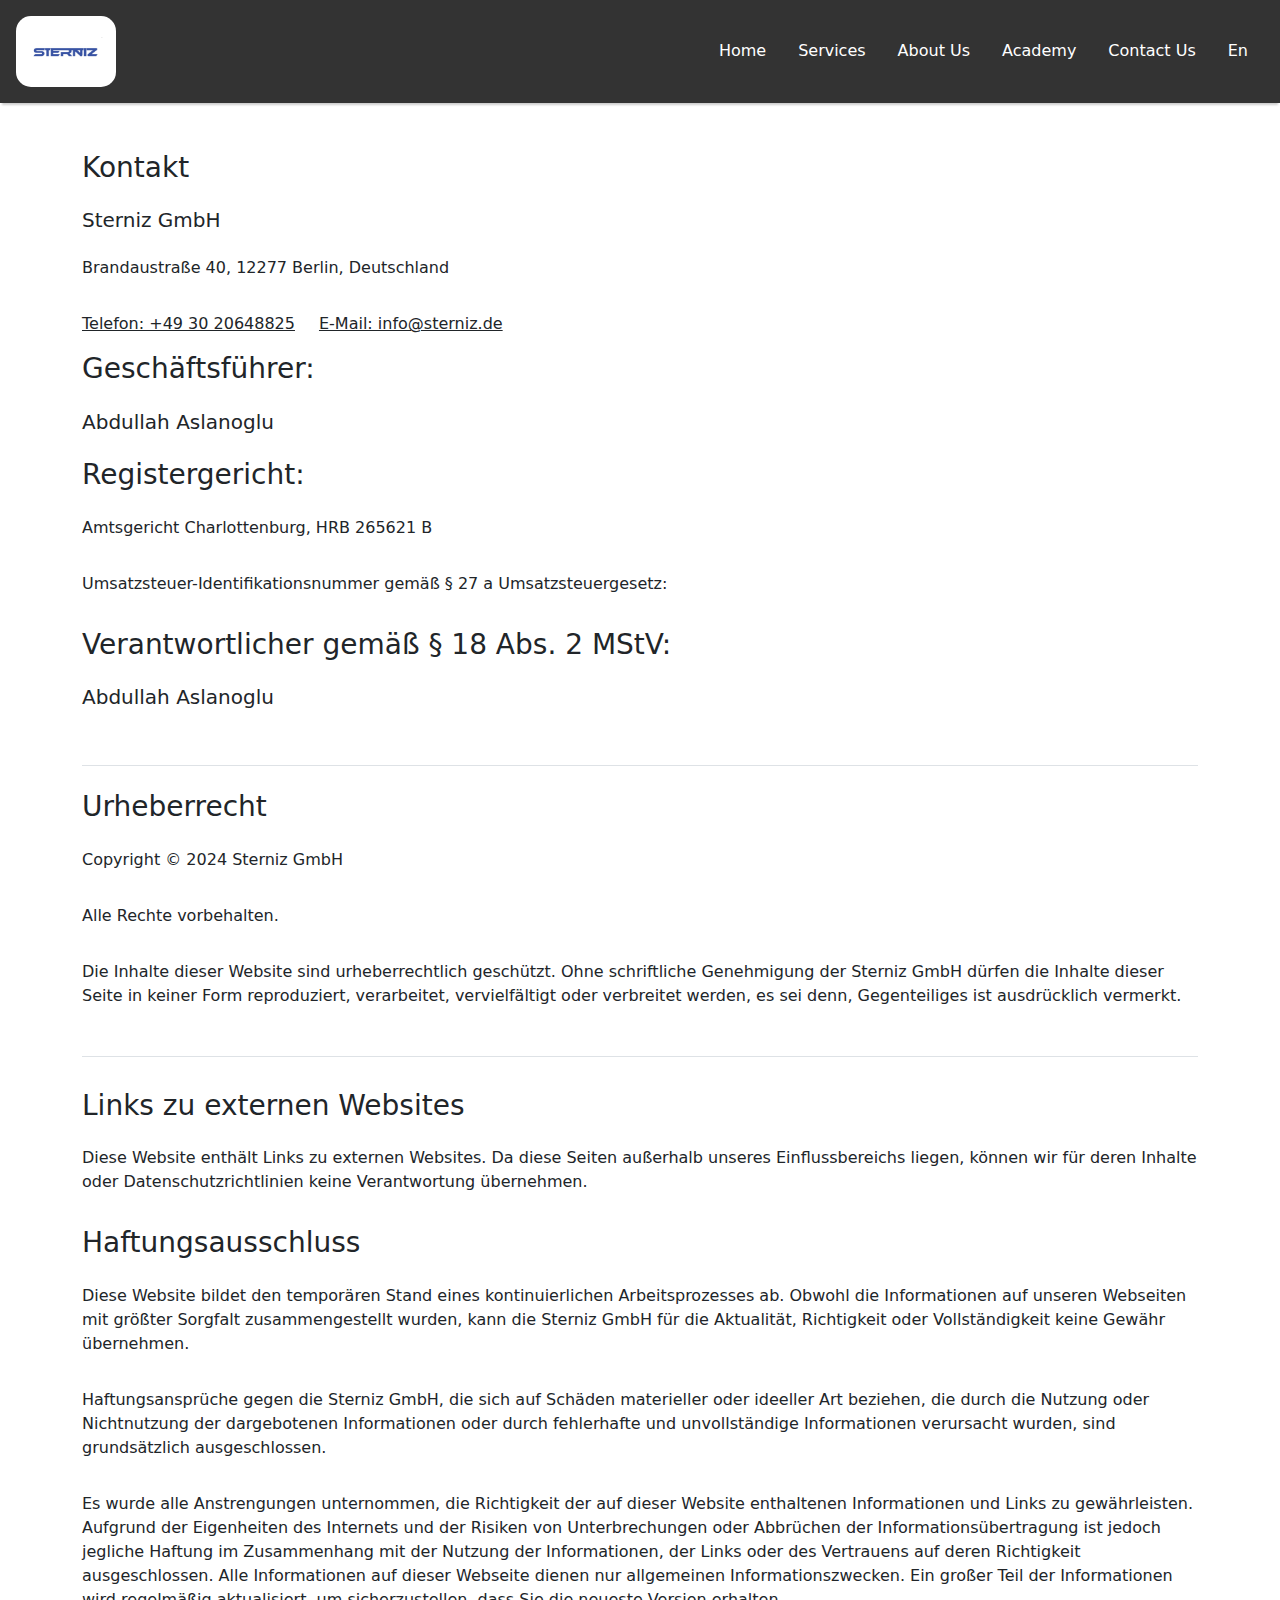
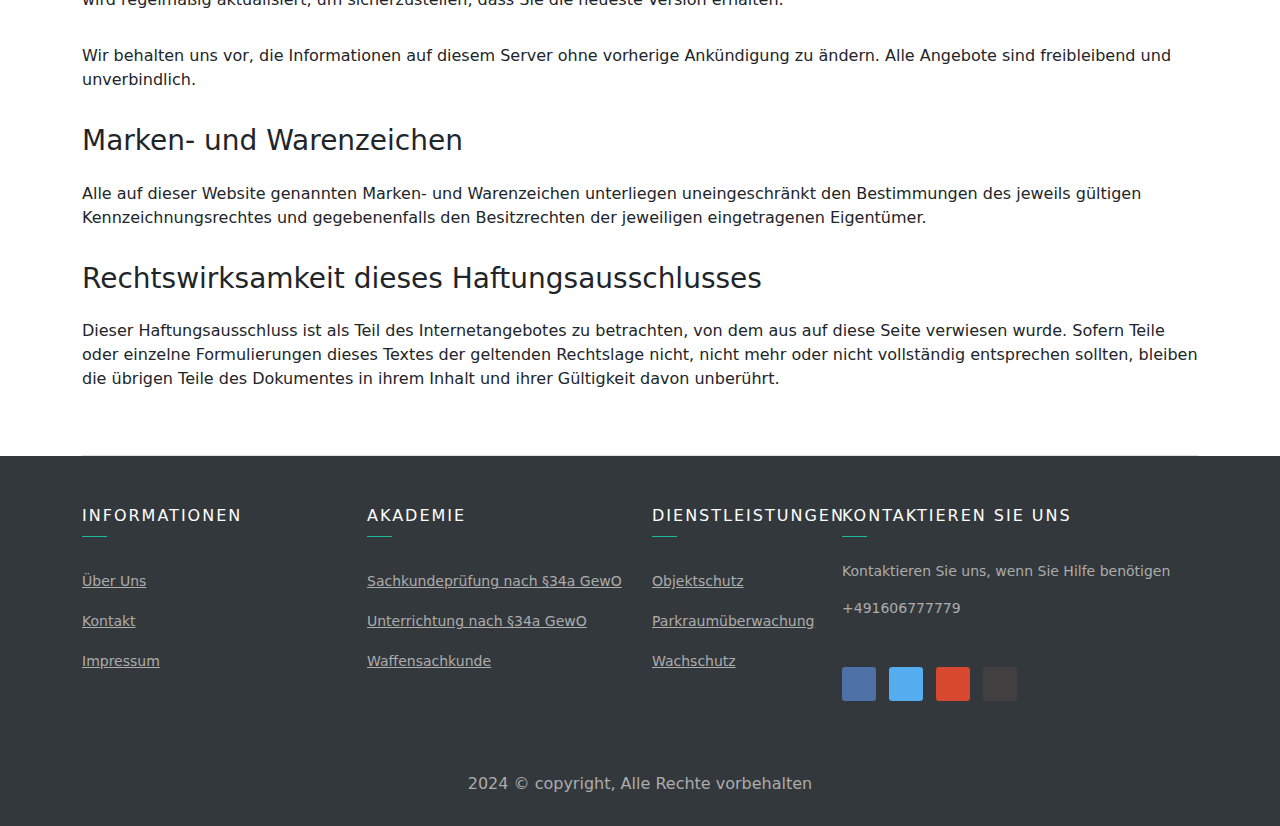
<file: pages/gr-impressum.html>
<!DOCTYPE html>
<html lang="de">
  <head>
    <meta charset="utf-8" />
    <meta name="viewport" content="width=device-width, initial-scale=1" />
    <title>Impressum</title>
    <link rel="stylesheet" href="../style.css" />
    <link
      href="https://cdn.jsdelivr.net/npm/bootstrap@5.3.3/dist/css/bootstrap.min.css"
      rel="stylesheet"
      integrity="sha384-QWTKZyjpPEjISv5WaRU9OFeRpok6YctnYmDr5pNlyT2bRjXh0JMhjY6hW+ALEwIH"
      crossorigin="anonymous"
    />
  </head>
  <body>
    <header>
      <nav class="">
        <div class="logo" style="width: 100px">
          <a href="../index.html">
            <img
              src="../images/logo.jpg"
              alt=""
              class="w-100 img-fluid"
              style="object-fit: cover; border-radius: 15px"
            />
          </a>
        </div>

        <div class="menu-icon" id="menu-icon">&#9776;</div>
        <ul class="nav-links" id="nav-links">
          <li><a href="../gr.html" id="link-home">Home</a></li>
            <li>
              <a href="./gr-sections.html" id="link-services">Services</a>
            </li>
            <li>
              <a href="./gr-sections.html#aboutUs" id="link-aboutus">About Us</a>
            </li>
            <li class="">
              <a href="./gr-sections.html#page11" id="link-academy"
                >Academy </a
              >
            </li>
             <li>
              <a href="./gr-sections.html#page15" id="link-contactus"
                >Contact Us</a
              >
            </li>
          <li><a href="./impressum.html">En</a></li>
        </ul>
      </nav>
    </header>

    <main class="mt-5">
      <div class="container">
        <div class="d-flex flex-column gap-4">
          <div class="legal-notice d-flex flex-column gap-3 border-bottom pb-5">
            <h3>Kontakt</h3>
            <h5>Sterniz GmbH</h5>
            <p>Brandaustraße 40, 12277 Berlin, Deutschland</p>
            <div class="d-flex gap-4">
              <a class="text-dark" href="tel:+493020648825"
                >Telefon: +49 30 20648825</a
              >
              <a class="text-dark" href="mailto:info@sterniz.de"
                >E-Mail: info@sterniz.de</a
              >
            </div>
            <h3>Geschäftsführer:</h3>
            <h5>Abdullah Aslanoglu</h5>
            <h3>Registergericht:</h3>
            <p>Amtsgericht Charlottenburg, HRB 265621 B</p>
            <p>
              Umsatzsteuer-Identifikationsnummer gemäß § 27 a
              Umsatzsteuergesetz:
            </p>
            <h3>Verantwortlicher gemäß § 18 Abs. 2 MStV:</h3>
            <h5>Abdullah Aslanoglu</h5>
          </div>
          <div class="copy-right d-flex flex-column gap-3 border-bottom pb-5">
            <h3>Urheberrecht</h3>
            <p>Copyright © 2024 Sterniz GmbH</p>
            <p>Alle Rechte vorbehalten.</p>
            <p class="border-bottom pb-5">
              Die Inhalte dieser Website sind urheberrechtlich geschützt. Ohne
              schriftliche Genehmigung der Sterniz GmbH dürfen die Inhalte
              dieser Seite in keiner Form reproduziert, verarbeitet,
              vervielfältigt oder verbreitet werden, es sei denn, Gegenteiliges
              ist ausdrücklich vermerkt.
            </p>

            <h3>Links zu externen Websites</h3>
            <p>
              Diese Website enthält Links zu externen Websites. Da diese Seiten
              außerhalb unseres Einflussbereichs liegen, können wir für deren
              Inhalte oder Datenschutzrichtlinien keine Verantwortung
              übernehmen.
            </p>
            <h3>Haftungsausschluss</h3>
            <p>
              Diese Website bildet den temporären Stand eines kontinuierlichen
              Arbeitsprozesses ab. Obwohl die Informationen auf unseren
              Webseiten mit größter Sorgfalt zusammengestellt wurden, kann die
              Sterniz GmbH für die Aktualität, Richtigkeit oder Vollständigkeit
              keine Gewähr übernehmen.
            </p>
            <p>
              Haftungsansprüche gegen die Sterniz GmbH, die sich auf Schäden
              materieller oder ideeller Art beziehen, die durch die Nutzung oder
              Nichtnutzung der dargebotenen Informationen oder durch fehlerhafte
              und unvollständige Informationen verursacht wurden, sind
              grundsätzlich ausgeschlossen.
            </p>
            <p>
              Es wurde alle Anstrengungen unternommen, die Richtigkeit der auf
              dieser Website enthaltenen Informationen und Links zu
              gewährleisten. Aufgrund der Eigenheiten des Internets und der
              Risiken von Unterbrechungen oder Abbrüchen der
              Informationsübertragung ist jedoch jegliche Haftung im
              Zusammenhang mit der Nutzung der Informationen, der Links oder des
              Vertrauens auf deren Richtigkeit ausgeschlossen. Alle
              Informationen auf dieser Webseite dienen nur allgemeinen
              Informationszwecken. Ein großer Teil der Informationen wird
              regelmäßig aktualisiert, um sicherzustellen, dass Sie die neueste
              Version erhalten.
            </p>

            <p>
              Wir behalten uns vor, die Informationen auf diesem Server ohne
              vorherige Ankündigung zu ändern. Alle Angebote sind freibleibend
              und unverbindlich.
            </p>

            <h3>Marken- und Warenzeichen</h3>
            <p>
              Alle auf dieser Website genannten Marken- und Warenzeichen
              unterliegen uneingeschränkt den Bestimmungen des jeweils gültigen
              Kennzeichnungsrechtes und gegebenenfalls den Besitzrechten der
              jeweiligen eingetragenen Eigentümer.
            </p>

            <h3>Rechtswirksamkeit dieses Haftungsausschlusses</h3>

            <p>
              Dieser Haftungsausschluss ist als Teil des Internetangebotes zu
              betrachten, von dem aus auf diese Seite verwiesen wurde. Sofern
              Teile oder einzelne Formulierungen dieses Textes der geltenden
              Rechtslage nicht, nicht mehr oder nicht vollständig entsprechen
              sollten, bleiben die übrigen Teile des Dokumentes in ihrem Inhalt
              und ihrer Gültigkeit davon unberührt.
            </p>
          </div>
        </div>
      </div>
    </main>
    <footer class="section bg-footer">
      <div class="container">
        <div class="row">
          <div class="col-lg-3">
            <div class="">
              <h6 class="footer-heading text-uppercase text-white">
                Informationen
              </h6>
              <ul class="list-unstyled footer-link mt-4">
                <li><a href="./gr-sections.html#aboutUs">Über Uns</a></li>
                <li><a href="./gr-sections.html#page15">Kontakt</a></li>
                <li><a href="#">Impressum</a></li>
              </ul>
            </div>
          </div>

          <div class="col-lg-3">
            <div class="">
              <h6 class="footer-heading text-uppercase text-white">
                Akademie
              </h6>
              <ul class="list-unstyled footer-link mt-4">
                <li>
                  <a href="./gr-sections.html#page11">Sachkundeprüfung nach §34a GewO </a>
                </li>
                <li><a href="./gr-sections.html#page11">Unterrichtung nach §34a GewO</a></li>
                <!-- <li><a href="">Term &amp; Service</a></li> -->
                <li><a href="./gr-sections.html#page11">Waffensachkunde</a></li>
              </ul>
            </div>
          </div>

          <div class="col-lg-2">
            <div class="">
              <h6 class="footer-heading text-uppercase text-white">
                Dienstleistungen
              </h6>
              <ul class="list-unstyled footer-link mt-4">
                <li><a href="./gr-sections.html#page10">Objektschutz</a></li>
                <li><a href="./gr-sections.html#page10">Parkraumüberwachung</a></li>
                <li><a href="./gr-sections.html#page10">Wachschutz</a></li>
              </ul>
            </div>
          </div>

          <div class="col-lg-4">
            <div class="">
              <h6 class="footer-heading text-uppercase text-white">
                Kontaktieren Sie Uns
              </h6>
              <p class="contact-info mt-4">
                Kontaktieren Sie uns, wenn Sie Hilfe benötigen
              </p>
              <p class="contact-info">+491606777779</p>
              <div class="mt-5">
                <ul class="list-inline">
                  <li class="list-inline-item">
                    <a href="#">
                      <i
                        class="fab facebook footer-social-icon fa-facebook-f"
                      ></i>
                    </a>
                  </li>
                  <li class="list-inline-item">
                    <a href="#">
                      <i
                        class="fab twitter footer-social-icon fa-twitter"
                      ></i>
                    </a>
                  </li>
                  <li class="list-inline-item">
                    <a href="#">
                      <i
                        class="fab google footer-social-icon fa-google"
                      ></i>
                    </a>
                  </li>
                  <li class="list-inline-item">
                    <a href="#">
                      <i class="fab apple footer-social-icon fa-apple"></i>
                    </a>
                  </li>
                </ul>
              </div>
            </div>
          </div>
        </div>
      </div>

      <div class="text-center mt-5">
        <p class="footer-alt mb-0 f-14">
          2024 © copyright, Alle Rechte vorbehalten
        </p>
      </div>
    </footer>

    <script
      src="https://cdn.jsdelivr.net/npm/bootstrap@5.3.3/dist/js/bootstrap.bundle.min.js"
      integrity="sha384-YvpcrYf0tY3lHB60NNkmXc5s9fDVZLESaAA55NDzOxhy9GkcIdslK1eN7N6jIeHz"
      crossorigin="anonymous"
    ></script>
  </body>
</html>
</file>
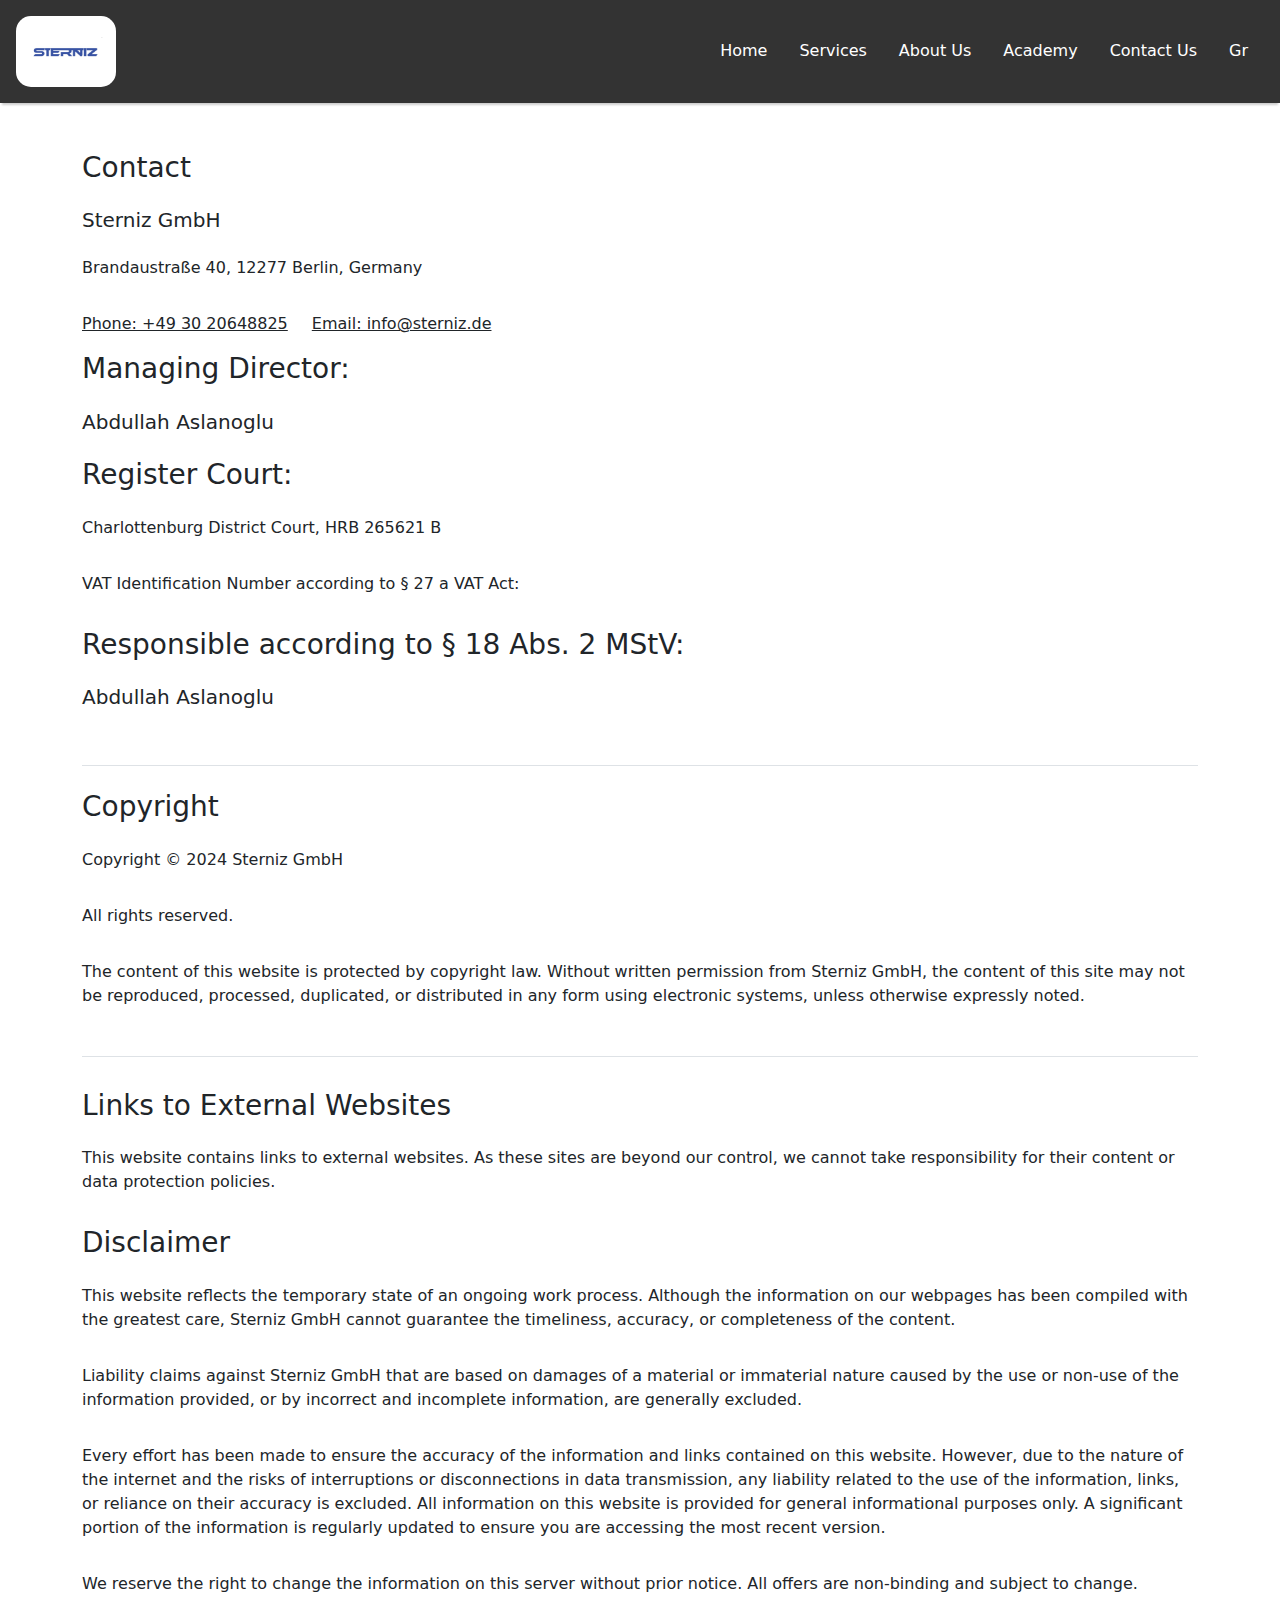
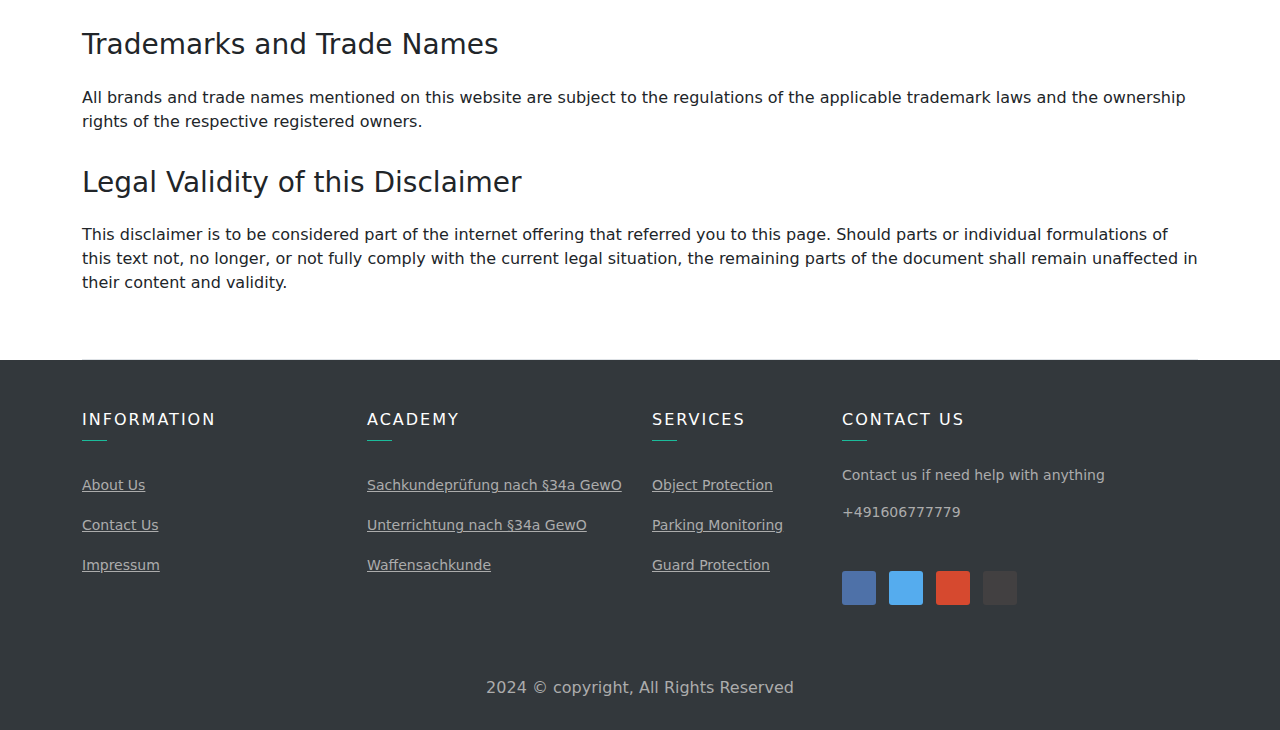
<file: pages/impressum.html>
<!DOCTYPE html>
<html lang="en">
  <head>
    <meta charset="utf-8" />
    <meta name="viewport" content="width=device-width, initial-scale=1" />
    <title>Impressum</title>
    <link rel="stylesheet" href="../style.css" />
    <link
      href="https://cdn.jsdelivr.net/npm/bootstrap@5.3.3/dist/css/bootstrap.min.css"
      rel="stylesheet"
      integrity="sha384-QWTKZyjpPEjISv5WaRU9OFeRpok6YctnYmDr5pNlyT2bRjXh0JMhjY6hW+ALEwIH"
      crossorigin="anonymous"
    />
  </head>
  <body>
    <header>
      <nav class="">
        <div class="logo" style="width: 100px">
          <a href="../index.html">
            <img
              src="../images/logo.jpg"
              alt=""
              class="w-100 img-fluid"
              style="object-fit: cover; border-radius: 15px"
            />
          </a>
        </div>

        <div class="menu-icon" id="menu-icon">&#9776;</div>
        <ul class="nav-links" id="nav-links">
          <li><a href="../index.html" id="link-home">Home</a></li>
          <li>
            <a href="./sections.html" id="link-services">Services</a>
          </li>
          <li>
            <a href="./sections.html#aboutUs" id="link-aboutus">About Us</a>
          </li>
          <li>
            <a href="./sections.html#page11" id="link-academy"
              >Academy </a
            >
          </li>
          <li>
            <a href="./sections.html#page15" id="link-contactus">Contact Us</a>
          </li>
          <li><a href="./gr-impressum.html">Gr</a></li>
        </ul>
      </nav>
    </header>

    <main class="mt-5">
      <div class="container">
        <div class="d-flex flex-column gap-4">
          <div
            class="leagal-notice d-flex flex-column gap-3 border-bottom pb-5"
          >
            <h3>Contact</h3>
            <h5>Sterniz GmbH</h5>
            <p>Brandaustraße 40, 12277 Berlin, Germany</p>
            <div class="d-flex gap-4">
              <a class="text-dark" href="tel:+493020648825"
                >Phone: +49 30 20648825</a
              >
              <a class="text-dark" href="mailto:info@sterniz.de"
                >Email: info@sterniz.de</a
              >
            </div>
            <h3>Managing Director:</h3>
            <h5>Abdullah Aslanoglu</h5>
            <h3>Register Court:</h3>
            <p>Charlottenburg District Court, HRB 265621 B</p>
            <p>VAT Identification Number according to § 27 a VAT Act:</p>
            <h3>Responsible according to § 18 Abs. 2 MStV:</h3>
            <h5>Abdullah Aslanoglu</h5>
          </div>
          <div class="copy-right d-flex flex-column gap-3 border-bottom pb-5">
            <h3>Copyright</h3>
            <p>Copyright © 2024 Sterniz GmbH</p>
            <p>All rights reserved.</p>
            <p class="border-bottom pb-5">
              The content of this website is protected by copyright law. Without
              written permission from Sterniz GmbH, the content of this site may
              not be reproduced, processed, duplicated, or distributed in any
              form using electronic systems, unless otherwise expressly noted.
            </p>

            <h3>Links to External Websites</h3>
            <p>
              This website contains links to external websites. As these sites
              are beyond our control, we cannot take responsibility for their
              content or data protection policies.
            </p>
            <h3>Disclaimer</h3>
            <p>
              This website reflects the temporary state of an ongoing work
              process. Although the information on our webpages has been
              compiled with the greatest care, Sterniz GmbH cannot guarantee the
              timeliness, accuracy, or completeness of the content.
            </p>
            <p>
              Liability claims against Sterniz GmbH that are based on damages of
              a material or immaterial nature caused by the use or non-use of
              the information provided, or by incorrect and incomplete
              information, are generally excluded.
            </p>
            <p>
              Every effort has been made to ensure the accuracy of the
              information and links contained on this website. However, due to
              the nature of the internet and the risks of interruptions or
              disconnections in data transmission, any liability related to the
              use of the information, links, or reliance on their accuracy is
              excluded. All information on this website is provided for general
              informational purposes only. A significant portion of the
              information is regularly updated to ensure you are accessing the
              most recent version.
            </p>

            <p>
              We reserve the right to change the information on this server
              without prior notice. All offers are non-binding and subject to
              change.
            </p>

            <h3>Trademarks and Trade Names</h3>
            <p>
              All brands and trade names mentioned on this website are subject
              to the regulations of the applicable trademark laws and the
              ownership rights of the respective registered owners.
            </p>

            <h3>Legal Validity of this Disclaimer</h3>

            <p>
              This disclaimer is to be considered part of the internet offering
              that referred you to this page. Should parts or individual
              formulations of this text not, no longer, or not fully comply with
              the current legal situation, the remaining parts of the document
              shall remain unaffected in their content and validity.
            </p>
          </div>
        </div>
      </div>
    </main>

    <footer class="section bg-footer">
      <div class="container">
        <div class="row">
          <div class="col-lg-3">
            <div class="">
              <h6 class="footer-heading text-uppercase text-white">
                Information
              </h6>
              <ul class="list-unstyled footer-link mt-4">
                <li><a href="./sections.html#aboutUs">About Us</a></li>
                <li><a href="./sections.html#page15">Contact Us</a></li>
                <li><a href="#">Impressum</a></li>
              </ul>
            </div>
          </div>

          <div class="col-lg-3">
            <div class="">
              <h6 class="footer-heading text-uppercase text-white">
                Academy
              </h6>
              <ul class="list-unstyled footer-link mt-4">
                <li>
                  <a href="./sections.html#page11">Sachkundeprüfung nach §34a GewO </a>
                </li>
                <li><a href="./sections.html#page11">Unterrichtung nach §34a GewO</a></li>
                <!-- <li><a href="">Term &amp; Service</a></li> -->
                <li><a href="./sections.html#page11">Waffensachkunde</a></li>
              </ul>
            </div>
          </div>

          <div class="col-lg-2">
            <div class="">
              <h6 class="footer-heading text-uppercase text-white">
                Services
              </h6>
              <ul class="list-unstyled footer-link mt-4">
                <li><a href="./sections.html#page10">Object Protection </a></li>
                <li><a href="./sections.html#page10">Parking Monitoring</a></li>
                <li><a href="./sections.html#page10">Guard Protection</a></li>
              </ul>
            </div>
          </div>

          <div class="col-lg-4">
            <div class="">
              <h6 class="footer-heading text-uppercase text-white">
                Contact Us
              </h6>
              <p class="contact-info mt-4">
                Contact us if need help with anything
              </p>

              <p class="contact-info">+491606777779</p>
              <div class="mt-5">
                <ul class="list-inline">
                  <li class="list-inline-item">
                    <a href="#"
                      ><i
                        class="fab facebook footer-social-icon fa-facebook-f"
                      ></i
                    ></a>
                  </li>
                  <li class="list-inline-item">
                    <a href="#"
                      ><i
                        class="fab twitter footer-social-icon fa-twitter"
                      ></i
                    ></a>
                  </li>
                  <li class="list-inline-item">
                    <a href="#"
                      ><i
                        class="fab google footer-social-icon fa-google"
                      ></i
                    ></a>
                  </li>
                  <li class="list-inline-item">
                    <a href="#"
                      ><i class="fab apple footer-social-icon fa-apple"></i
                    ></a>
                  </li>
                </ul>
              </div>
            </div>
          </div>
        </div>
      </div>

      <div class="text-center mt-5">
        <p class="footer-alt mb-0 f-14">
          2024 © copyright, All Rights Reserved
        </p>
      </div>
    </footer>
    <script
      src="https://cdn.jsdelivr.net/npm/bootstrap@5.3.3/dist/js/bootstrap.bundle.min.js"
      integrity="sha384-YvpcrYf0tY3lHB60NNkmXc5s9fDVZLESaAA55NDzOxhy9GkcIdslK1eN7N6jIeHz"
      crossorigin="anonymous"
    ></script>
  </body>
</html>
</file>
<file: style.css>
* {
  margin: 0%;
  padding: 0%;
  box-sizing: border-box;
}
/* html,
body {
  height: 100%;
  width: 100%;
} */
#main {
  /* position: relative;  
  */
  overflow: hidden;
  background-color: #1137ca;
}
@font-face {
  font-family: a;
  src: url(./jost-variable.ttf);
}
@font-face {
  font-family: b;
  src: url(./KFOlCnqEu92Fr1MmEU9fBBc4-1.ttf);
}
@font-face {
  font-family: c;
  src: url(./KFOmCnqEu92Fr1Mu4mxK-2.ttf);
}

input[type="text"],
input[type="email"],
input[type="tel"],
textarea {
  border: none;
  border-bottom: 2px solid rgb(128, 126, 126);
  background: transparent;
  outline: none;
  width: 100%;
  text-transform: capitalize;
  padding: 1rem 0.4rem;
}


nav {
  background-color: #333;
  padding: 1rem;
  display: flex;
  z-index: 999999;
  box-shadow: 0 4px 2px -2px rgba(0,0,0,.2);

  justify-content: space-between;
  align-items: center;
  position: relative;
}

.logo {
  color: white;
  font-size: 1.5rem;
}

.menu-icon {
  color: white;
  font-size: 2rem;
  cursor: pointer;
  display: none;
}

.nav-links {
  list-style: none;
  display: flex;
  margin: 0;
}

.nav-links li {
  position: relative;
}

.nav-links li a {
  color: white;
  padding: 0.75rem 1rem;
  text-decoration: none;
  display: block;
}

.nav-links li a:hover {
  background-color:#fff;
  color: #0a3cce;
border-radius: 25px;
}

.dropdown-menu {
  display: none;
  position: absolute;
  top: 100%;
  left: 0;
  background-color: #0a3cce;
  list-style: none;
  padding: 0;
  margin: 0;
  width: 200px;
}

.dropdown-menu li a {
  padding: 0.75rem 1rem;
  display: block;
  color: #333;
}

.dropdown-menu li a:hover {
  background-color: #0a3cce;
  color: #fff;
}

.dropdown:hover .dropdown-menu {
  display: block;
}

/* Responsive design */
@media screen and (max-width: 768px) {
  .nav-links {
      display: none;
      flex-direction: column;
      width: 100%;
      background-color: #333;
      padding:0;
  }

  .nav-links li {
      width: 100%;
      text-align: center;
  }

  .menu-icon {
      display: block;
  }

  .nav-links.active {
      display: flex;
      position: absolute;
      padding: 15px 0;
      top: 110px;
      right:0;
      width: 25%;
      transition:0.5s all ease-in-out;
  }
}



@media screen and (max-width: 460px) {

  .nav-links.active {
      
      width: 50%;
      transition:0.5s all ease-in-out;
  }
}


.nav-links li a.active {
  color: #ff0000; /* Change the color of the active link */
  font-weight: bold;
  background-color: red;
}

#page1 {
  height: 100vh;
  width: 100vw;
  position: relative;
}
#page1 > video {
  height: 100%;
  width: 100%;
  object-fit: cover;
}
/*  */

.bottom-page1 {
  position: absolute;
  bottom: 5%;
  height: 35vh;
  width: 50vw;
  left: 10%;
}
.bottom-page1 > h1 {
  font-family: a;
  font-size: 3vw;
  font-weight: 100;
  line-height: 1;
  color: #fff;
}
.bottom-page1-inner {
  position: absolute;
  bottom: 0%;
  height: 35%;
  width: 100%;
}
.bottom-page1-inner {
  display: flex;
  flex-direction: column;
gap: 14px;
  justify-content: center;
  font-family: a;
}
.bottom-page1-inner > button {
  padding: 10px 20px;
  border: none;
  border-radius: 50px;
  background-color: #fff;
  color: #0b48ed;
  font-size: 12px;
  text-align: center;
  text-wrap: nowrap;
  width: 25%;
  font-family: b;
}






.bottom-page1-inner > h4 {
  font-size: 1.3vw;
  font-weight: 100;
  color: #fff;
}


@media screen and (max-width:768px) {

  .bottom-page1 > h1{
 
    font-size: 24px;
  }.bottom-page1-inner > h4{
 
    font-size: 16px;
  }

  .bottom-page1-inner > button {
    width: 50%;
  }
}@media screen and (max-width:460px) {

  .bottom-page1 {
    bottom: 13%;
  }

  .bottom-page1-inner > h4{
 
    font-size: 16px;
  }

  .bottom-page1-inner > button {
   font-size: 12px;
   width: 100%;
  }


}
#page2 {
  display: flex;
  align-items: start;
  font-family: a;
  justify-content: center;
  flex-direction: column;
  height: 100vh;
  width: 100vw;
  position: relative;
  padding: 0vw 8vw;
  color: #fff;
  background-color: #0a3cce;
}
#page2 > h2 {
  margin-bottom: 3vw;
  font-weight: 100;
}
#page2 > h1 {
  font-weight: 100;
  line-height: 1.3;
  width: 90%;
  font-size: 3vw;
  color: #dadada69;
}

#page3 {
  position: relative;
  height: 100vh;
  width: 100vw;
}
#page3 > canvas {
  max-height: 100vh;
  max-width: 100vw;
  position: relative;
}
#page4 {
  display: flex;
  align-items: start;
  justify-content: center;
  flex-direction: column;
  position: relative;
  height: 100vh;
  width: 100vw;
  background-color: #1137ca;
  font-family: a;
}
#page4 > h3 {
  margin-left: 15vw;
  margin-bottom: 2vw;
  font-weight: 100;
  color: #fff;
}
#page4 > h1 {
  margin-left: 15vw;
  width: 70%;
  font-size: 3vw;
  font-weight: 100;
  color: #ffffff81;
}
/* #page5 {
  position: relative;
  height: 100vh;
  width: 100vw;
} */
#page5 > canvas {
  position: relative;
  /* max-width: 100vw;
  max-height: 100vh; */
}
#page6 {
  display: flex;
  align-items: start;
  justify-content: center;
  position: relative;
  height: 100vh;
  width: 100vw;
  background-color: #0a3cce;
  flex-direction: column;
  font-family: a;
}
#page6 > h3 {
  margin-left: 15vw;
  font-weight: 100;
  color: #fff;
  margin-bottom: 2vw;
}
#page6 > h1 {
  margin-left: 15vw;
  font-size: 3vw;
  width: 70%;
  font-weight: 100;
  color: #ffffff53;
}
#page7 {
  position: relative;
  height: 100vh;
  width: 100vw;
  background-color: #0a3cce;
}
#page7 > canvas {
  position: relative;
  max-width: 100vw;
  max-height: 100vh;
}
.page7-cir {
  display: flex;
  align-items: center;
  justify-content: center;
  position: absolute;
  top: 50%;
  left: 50%;
  transform: translate(-50%, -50%);
  z-index: 9;
  height: 30vw;
  width: 30vw;
  border-radius: 50%;
  border: 1px solid #fff;
}
.page7-cir-inner {
  height: 70%;
  width: 70%;
  border-radius: 50%;
  background-color: transparent;
  border: 1px solid #fff;
}

#page8 {
  position: relative;
  height: 100vh;
  width: 100vw;
  background-color: #0a3cce;
}

.flip-container {
  perspective: 1000px;
}

.flipper {
  position: relative;
  width: 300px;
  height: 300px;
  transform-style: preserve-3d;
  animation: flip 4s infinite linear;
}

.front,
.back {
  position: absolute;
  width: 100%;
  height: 100%;
  backface-visibility: hidden;
}

.front {
  z-index: 2;
}

.back {
  transform: rotateY(180deg);
}

@keyframes flip {
  0% {
    transform: rotateY(0deg);
  }
  50% {
    transform: rotateY(180deg);
  }
  100% {
    transform: rotateY(360deg);
  }
}

#page8 > video {
  height: 100%;
  width: 100%;
  object-fit: cover;
}
.page8-bottom {
  position: absolute;
  bottom: 5%;
  left: 50%;
  transform: translateX(-50%);
  text-align: center;
  font-family: a;
}
.page8-bottom > h1 {
  color: #fff;
  margin-bottom: 2vw;
  font-size: 5vw;
  font-weight: 100;
}
.page8-bottom > button {
  padding: 20px 30px;
  border-radius: 50px;
  border: none;
  background-color: #fff;
  color: #0a3cce;
}
#page9 {
  display: flex;
  position: relative;
  height: 100vh;
  width: 100vw;
  background-color: #0a3cce;
}
.left9 {
  height: 100%;
  width: 40%;
  position: relative;
  font-family: a;
}
.left9 > h1 {
  position: absolute;
  top: 40%;
  right: 5%;
  transform: translateY(-50%);
  font-size: 5vw;
  font-weight: 100;
  color: #fff;
  line-height: 1;
}
.right9 {
  height: 100%;
  width: 60%;
  position: relative;
}
.right9-center {
  height: 50%;
  width: 85%;
  border-radius: 10px;
  position: absolute;
  top: 50%;
  transform: translateY(-50%);
  background-image: url(https://pacificsecurityservices.in/wp-content/uploads/2018/06/security-guard-houston1.jpg);
  background-size: cover;
  left: 5%;
}
#page10 {
  position: relative;
  height: 120vh;
  width: 100vw;
  background-color: #0a3cce;
}
.right10 {
  height: 100%;
  width: 60%;
  position: relative;
  left: 40%;
}
.right10-inner {
  display: flex;
  align-items: start;
  flex-direction: column;
  height: 33.3%;
  width: 100%;
  font-family: a;
  color: #fff;
}
.right10-inner > h1 {
  font-size: 3vw;
}
.right10-inner > p {
  margin-top: 2vw;
  font-size: 1.3vw;
  width: 80%;
}
@media screen and (max-width:1024px) {
  .right10-inner > p {
   
    font-size: 14px;
  
  }  
}
@media screen and (max-width:460px) {
  .right10-inner > p {
   
    font-size: 12px;
  
  }  

  #page9
  {
    flex-direction: column;
    justify-content: center;
    align-items: center;
  }

  .left9 > h1{
    top:100%;
    bottom:2%;
    right: 7%;
    font-size: 12vw;
  }

  .left9 > #german-left
  {
    top:100%;
    bottom:2%;
    right: 0% !important;
    font-size: 9vw !important;
  }

  .right9
  {
    width: 100%;
  }

  .right10-inner > h1 {
    font-size: 4vw;
  }
}@media screen and (max-width:375px) {
  .right10-inner > p { 
    font-size: 3vw;
  }  
}

#page11 {
  position: relative;
  height: 130vh;
  width: 100vw;
  background-color: #fff;
  font-family: a;
}
#page11 > h1 {
  position: absolute;
  top: 5%;
  left: 10%;
  font-size: 3vw;
  color: #000;
  font-weight: 100;
}
.page11-inner {
  display: flex;
  top: 18%;
  position: relative;
  margin-bottom: 48px;
  height: 24%;
  width: 100%;
}
.left11 {
  position: relative;
  height: 100%;
  width: 40%;
  left: 5%;
  border-radius: 10px;
  overflow: hidden;
}
.left11 > img {
  height: 100%;
  width: 100%;
  object-fit: cover;
}
.right11 {
  /* padding-top: 5vw; */
  color: #000;
  left: 50%;
  position: absolute;
  height: 100%;
  /* width: 50%; */
}
.right11 > h4 {
  font-weight: 100;
}
 .right11 > h1 {
  font-size: 2vw;
}
.right11 >  p {
  font-size: 18px;
  width: auto;
}


@media screen and (max-width:768px) {
  .right11 >  p {
    font-size: 12px;
    width: 300px;
  }
}
@media screen and (max-width:460px) {
  .right11 >  p {
    font-size: 12px;
    width: 180px;
  }

  .right11 > h1 {
    font-size: 5vw;
  }

  #page11 > h1 
  {
    font-size: 12vw;
  }
}@media screen and (max-width:375px) {
  .right11 >  p {
    font-size: 10px;
    width: 150px;

  }
}
#page12 {
  position: relative;
  height: 100vh;
  width: 100vw;
  background-color: #02268e;
}
.page12-inner {
  position: absolute;
  top: 20%;
  right: 10%;
  color: #fff;
  font-family: a;
}
.page12-inner > h1 {
  font-size: 5vw;
  font-weight: 100;
}
.page12-inner > p {
  font-size: 1.3vw;
}

@media screen and (max-width:768px) {
  .page12-inner > p {
    font-size: 16px;
    width:320px
  }  
}@media screen and (max-width:325px) {
  .page12-inner > p {
    font-size: 14px;
    width:260px
  }  
}
#page13 {
  position: relative;
  height: 50vh;
  width: 100vw;
  background-color: #000;
  color: #fff;
  font-family: a;
  padding: 7vw 10vw;
}
#page13 > h1 {
  font-size: 5vw;
  line-height: 1;
  font-weight: 100;
}
#page13 > button {
  padding: 18px 30px;
  border: none;
  background-color: #0a3cce;
  color: #fff;
  border-radius: 50px;
  margin-top: 2vw;
}

#page14 {
  position: relative;
  height: 60vh;
  width: 100vw;
  background-color: #000;
}
.page14-inner {
  position: relative;
  display: flex;
  align-items: center;
  justify-content: space-between;
  padding: 0vw 5vw;
  font-family: a;
  height: 33.3%;
  width: 100%;
  color: #fff;
  border-top: 0.5px solid #ffffff5c;
  border-bottom: 0.5px solid #ffffff48;
}
.page14-inner > i {
  font-weight: 100;
  font-size: 2.4vw;
  position: relative;
  z-index: 9999;
}
.page14-inner > h1 {
  font-size: 3vw;
  font-weight: 100;
  position: relative;
  z-index: 9999;
}

.center14 {
  height: 0%;
  width: 100%;
  background-color: #0a3cce;
  position: absolute;
  left: 50%;
  top: 50%;
  transform: translate(-50%, -50%);
  transition: all ease 0.5s;
}

.page14-inner:hover .center14 {
  height: 100%;
}

.sec-title {
  position: relative;
  z-index: 1;
  margin-bottom: 60px;
}

.sec-title .title {
  position: relative;
  display: block;
  font-size: 18px;
  line-height: 24px;
  color: #0a3cce;
  font-weight: 500;
  margin-bottom: 15px;
}

.sec-title h2 {
  position: relative;
  display: block;
  font-size: 40px;
  line-height: 1.28em;
  color: #222222;
  font-weight: 600;
  padding-bottom: 18px;
}
@media screen and (max-width:768px) {
  .sec-title h2{
    font-size: 30px;
  }
}

.sec-title h2:before {
  position: absolute;
  content: "";
  left: 0px;
  bottom: 0px;
  width: 50px;
  height: 3px;
  background-color: #d1d2d6;
}

.sec-title .text {
  position: relative;
  font-size: 16px;
  line-height: 26px;
  color: #848484;
  font-weight: 400;
  margin-top: 35px;
}

.sec-title.light h2 {
  color: #ffffff;
}

.sec-title.text-center h2:before {
  left: 50%;
  margin-left: -25px;
}

.list-style-one {
  position: relative;
}

.list-style-one li {
  position: relative;
  font-size: 16px;
  line-height: 26px;
  color: #222222;
  font-weight: 400;
  padding-left: 35px;
  margin-bottom: 12px;
}

.list-style-one li:before {
  content: "\f058";
  position: absolute;
  left: 0;
  top: 0px;
  display: block;
  font-size: 18px;
  padding: 0px;
  color: #ff2222;
  font-weight: 600;
  -moz-font-smoothing: grayscale;
  -webkit-font-smoothing: antialiased;
  font-style: normal;
  font-variant: normal;
  text-rendering: auto;
  line-height: 1.6;
  font-family: "Font Awesome 5 Free";
}

.list-style-one li a:hover {
  color: #44bce2;
}

.btn-style-one {
  position: relative;
  display: inline-block;
  font-size: 17px;
  line-height: 30px;
  color: #ffffff;
  padding: 10px 30px;
  font-weight: 600;
  overflow: hidden;
  letter-spacing: 0.02em;
  background-color: #0a3cce;
}

.btn-style-one:hover {
  background-color: #0794c9;
  color: #ffffff;
}
.about-section {
  position: relative;
  padding: 120px 0 70px;
}

.about-section .sec-title {
  margin-bottom: 45px;
}

.about-section .content-column {
  position: relative;
  margin-bottom: 50px;
}

.about-section .content-column .inner-column {
  position: relative;
  padding-left: 30px;
}

.about-section .text {
  margin-bottom: 20px;
  font-size: 16px;
  line-height: 26px;
  color: #848484;
  font-weight: 400;
}

.about-section .list-style-one {
  margin-bottom: 45px;
}

.about-section .btn-box {
  position: relative;
}

.about-section .btn-box a {
  padding: 15px 50px;
}

.about-section .image-column {
  position: relative;
}

.about-section .image-column .text-layer {
  position: absolute;
  right: -110px;
  top: 50%;
  font-size: 325px;
  line-height: 1em;
  color: #ffffff;
  margin-top: -175px;
  font-weight: 500;
}

.about-section .image-column .inner-column {
  position: relative;
  padding-left: 80px;
  padding-bottom: 0px;
}
.about-section .image-column .inner-column .author-desc {
  position: absolute;
  bottom: 16px;
  z-index: 1;
  background: orange;
  padding: 10px 15px;
  left: 96px;
  width: calc(100% - 152px);
  border-radius: 50px;
}
.about-section .image-column .inner-column .author-desc h2 {
  font-size: 21px;
  letter-spacing: 1px;
  text-align: center;
  color: #fff;
  margin: 0;
}
.about-section .image-column .inner-column .author-desc span {
  font-size: 16px;
  letter-spacing: 6px;
  text-align: center;
  color: #fff;
  display: block;
  font-weight: 400;
}
.about-section .image-column .inner-column:before {
  content: "";
  position: absolute;
  width: calc(50% + 80px);
  height: calc(100% + 160px);
  top: -80px;
  left: -3px;
  background: transparent;
  z-index: 0;
  border: 44px solid #0a3cce;
}
@media screen and (max-width:768px) {
  .about-section .image-column .inner-column:before{
    
    border: 30px solid #0a3cce;
  }
}

.about-section .image-column .image-1 {
  position: relative;
}
.about-section .image-column .image-2 {
  position: absolute;
  left: 0;
  bottom: 0;
}

.about-section .image-column .image-2 img,
.about-section .image-column .image-1 img {
  box-shadow: 0 30px 50px rgba(8, 13, 62, 0.15);
  border-radius: 46px;
}

.about-section .image-column .video-link {
  position: absolute;
  left: 70px;
  top: 170px;
}

.about-section .image-column .video-link .link {
  position: relative;
  display: block;
  font-size: 22px;
  color: #191e34;
  font-weight: 400;
  text-align: center;
  height: 100px;
  width: 100px;
  line-height: 100px;
  background-color: #ffffff;
  border-radius: 50%;
  box-shadow: 0 30px 50px rgba(8, 13, 62, 0.15);
  -webkit-transition: all 300ms ease;
  -moz-transition: all 300ms ease;
  -ms-transition: all 300ms ease;
  -o-transition: all 300ms ease;
  transition: all 300ms ease;
}

.about-section .image-column .video-link .link:hover {
  background-color: #191e34;
  color: #fff;
}

.aside {
  background-image: linear-gradient(
    to left bottom,
    #051937,
    #002350,
    #002d69,
    #003684,
    #01409f
  );
  animation: animateClr 5s infinite cubic-bezier(0.62, 0.28, 0.23, 0.99);
  background-size: 400%;
}

@keyframes animateClr {
  0% {
    background-position: 0% 50%;
  }

  50% {
    background-position: 100% 50%;
  }

  100% {
    background-position: 0% 50%;
  }
}

ion-icon:not([name="logo-codepen"]) {
  border: 1px solid currentColor;
  border-radius: 20%;
  padding: 1rem;
}
.bg-footer {
  background-color: #33383c;
  padding: 50px 0 30px;
}
.footer-heading {
  letter-spacing: 2px;
}

.footer-link a {
  color: #acacac;
  line-height: 40px;
  font-size: 14px;
  transition: all 0.5s;
}

.footer-link a:hover {
  color: #1bbc9b;
}

.contact-info {
  color: #acacac;
  font-size: 14px;
}

.footer-social-icon {
  font-size: 15px;
  height: 34px;
  width: 34px;
  line-height: 34px;
  border-radius: 3px;
  text-align: center;
  display: inline-block;
}

.facebook {
  background-color: #4e71a8;
  color: #ffffff;
}

.twitter {
  background-color: #55acee;
  color: #ffffff;
}

.google {
  background-color: #d6492f;
  color: #ffffff;
}

.apple {
  background-color: #424041;
  color: #ffffff;
}

.footer-alt {
  color: #acacac;
}

.footer-heading {
  position: relative;
  padding-bottom: 12px;
}

.footer-heading:after {
  content: '';
  width: 25px;
  border-bottom: 1px solid #FFF;
  position: absolute;
  left: 0;
  bottom: 0;
  display: block;
  border-bottom: 1px solid #1bbc9b;
}
</file>
